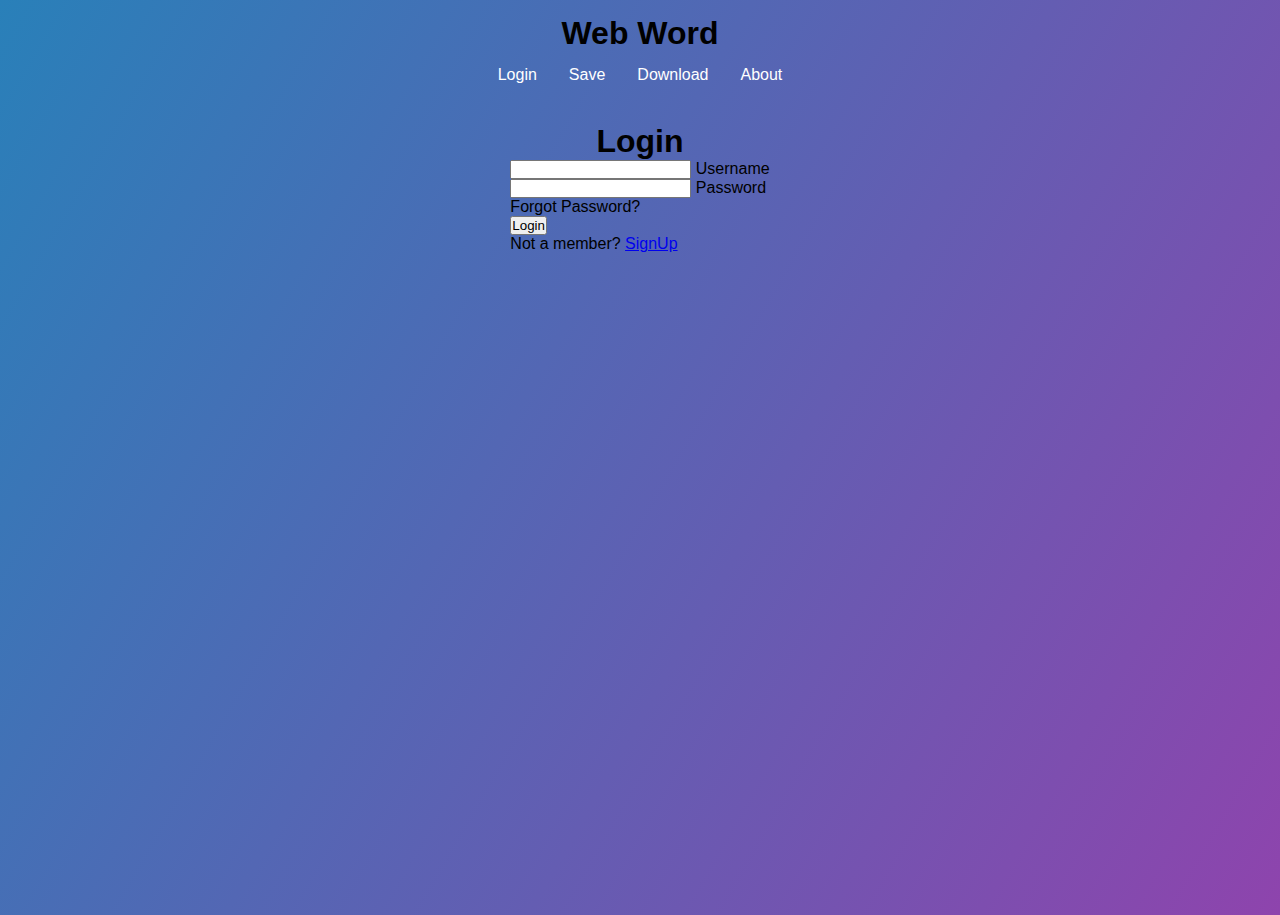
<file: login.html>
<!DOCTYPE html>
<html lang="en">
<head>
    <meta charset="UTF-8">
    <meta http-equiv="X-UA-Compatible" content="IE=edge">
    <meta name="viewport" content="width=device-width, initial-scale=1.0">
    <title>Login</title>
    <link rel="stylesheet" href="/css/login.css" />
</head>
<body>
    <div class="header">
        <h1>Web Word</h1>
        <nav>
            <ul>
                <li><a href="login.html">Login</a></li>
                <li><a href="#">Save</a></li>
                <li><a href="#">Download</a></li>
                <li><a href="#">About</a></li>
            </ul>
        </nav>
    </div>

    <div class="center">
        <h1>Login</h1>
        <form method="post">
            <div class="txt_field">
                <input type="text" required>
                <label>Username</label>
            </div>

            <div class="txt_field">
                <input type="password" required>
                <label>Password</label>
            </div>

            <div class="pass">Forgot Password?</div>
            <input type="submit" value="Login">

            <div class="signup_link">
                Not a member? <a href="#">SignUp</a>
            </div>
        </form>
    </div>
</body>
</html>
</file>
<file: css/login.css>
* {
    margin: 0;
    padding: 0;
    box-sizing: border-box;
    font-family: sans-serif;
}

body {
    background: linear-gradient(120deg, #2980b9, #8e44ad);
    height: 100vh;
    overflow: hidden;
}

.center {
    width: 80%;
    margin: 0 auto;
    margin-top: 15px;
    display: flex;
    flex-direction: column;
    align-items: center;
    
}

header {
    display: flex;
    justify-content: space-around;
    width: 100%;
    background: linear-gradient(120deg, #2980b9, #8e44ad);
    padding: 20px;
}


.header {
    width: 80%;
    margin: 0 auto;
    margin-top: 15px;
    display: flex;
    flex-direction: column;
    align-items: center;
}

.header a {
    color: white;
    font-family: sans-serif;
    margin-bottom: 10px;
    text-decoration: none;
}

ul {
    list-style-type: none;
    margin: 0;
    padding: 0;
    overflow: hidden;
}
  
li {
    float: left;
}
  
li a {
    display: block;
    color: white;
    text-align: center;
    padding: 14px 16px;
    text-decoration: none;
}
</file>
